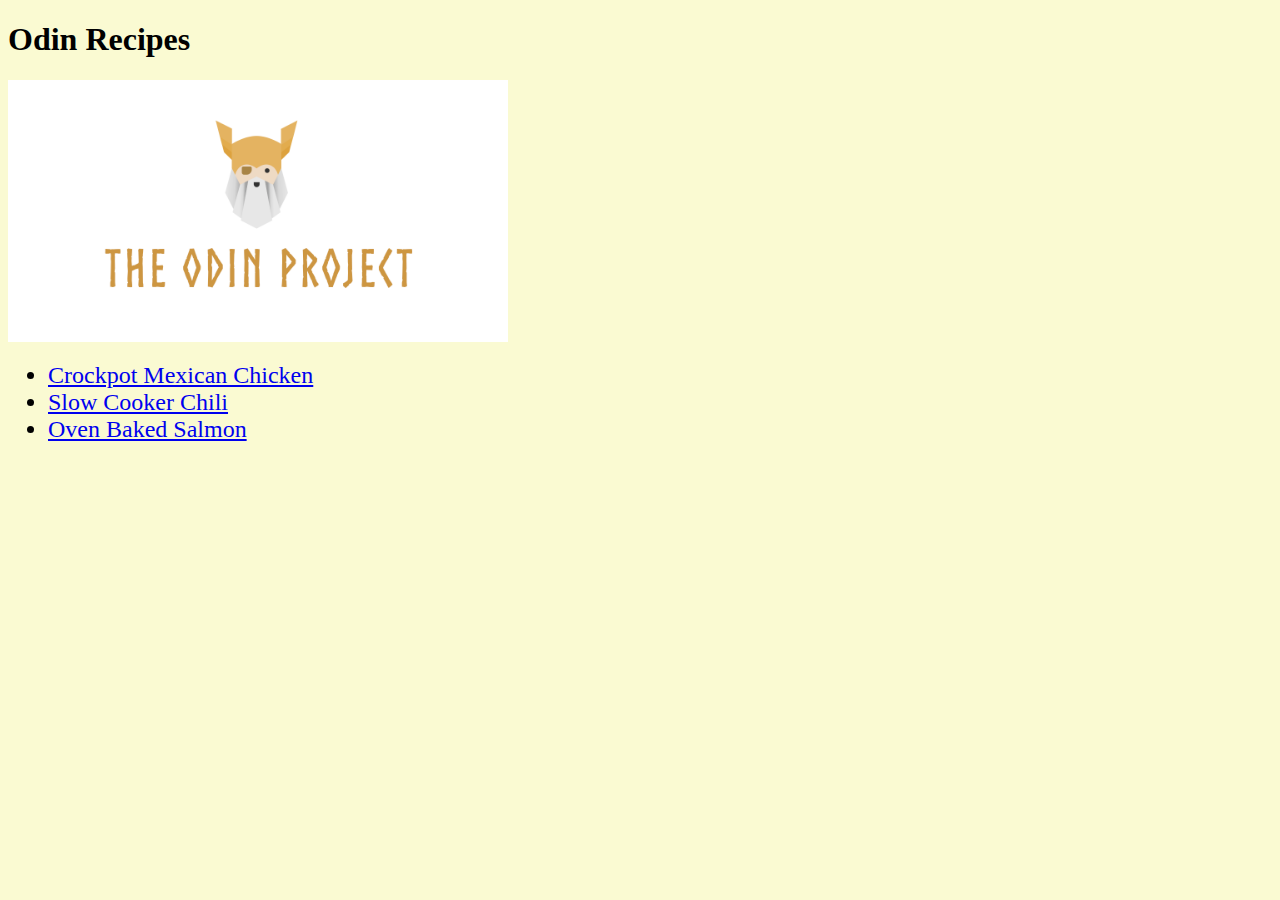
<file: index.html>
<!DOCTYPE html>
<html lang="en">
    <head>
        <meta charset="UTF-8">
        <title>Odin Recipes</title>
        <link rel="stylesheet" href="styles.css">
    </head>

    <body>
        <h1>Odin Recipes</h1>
        <img src="./img/odin.jpeg" alt="The Odin Project logo" id="home-image">
        <ul>
            <li class="home-list"><a href="./recipes/crockpot-mexican-chicken.html">Crockpot Mexican Chicken</a></li>
            <li class="home-list"><a href="./recipes/slow-cooker-chili.html">Slow Cooker Chili</a></li>
            <li class="home-list"><a href="./recipes/oven-baked-salmon.html">Oven Baked Salmon</a></li>
        </ul>
    </body>
</html>
</file>
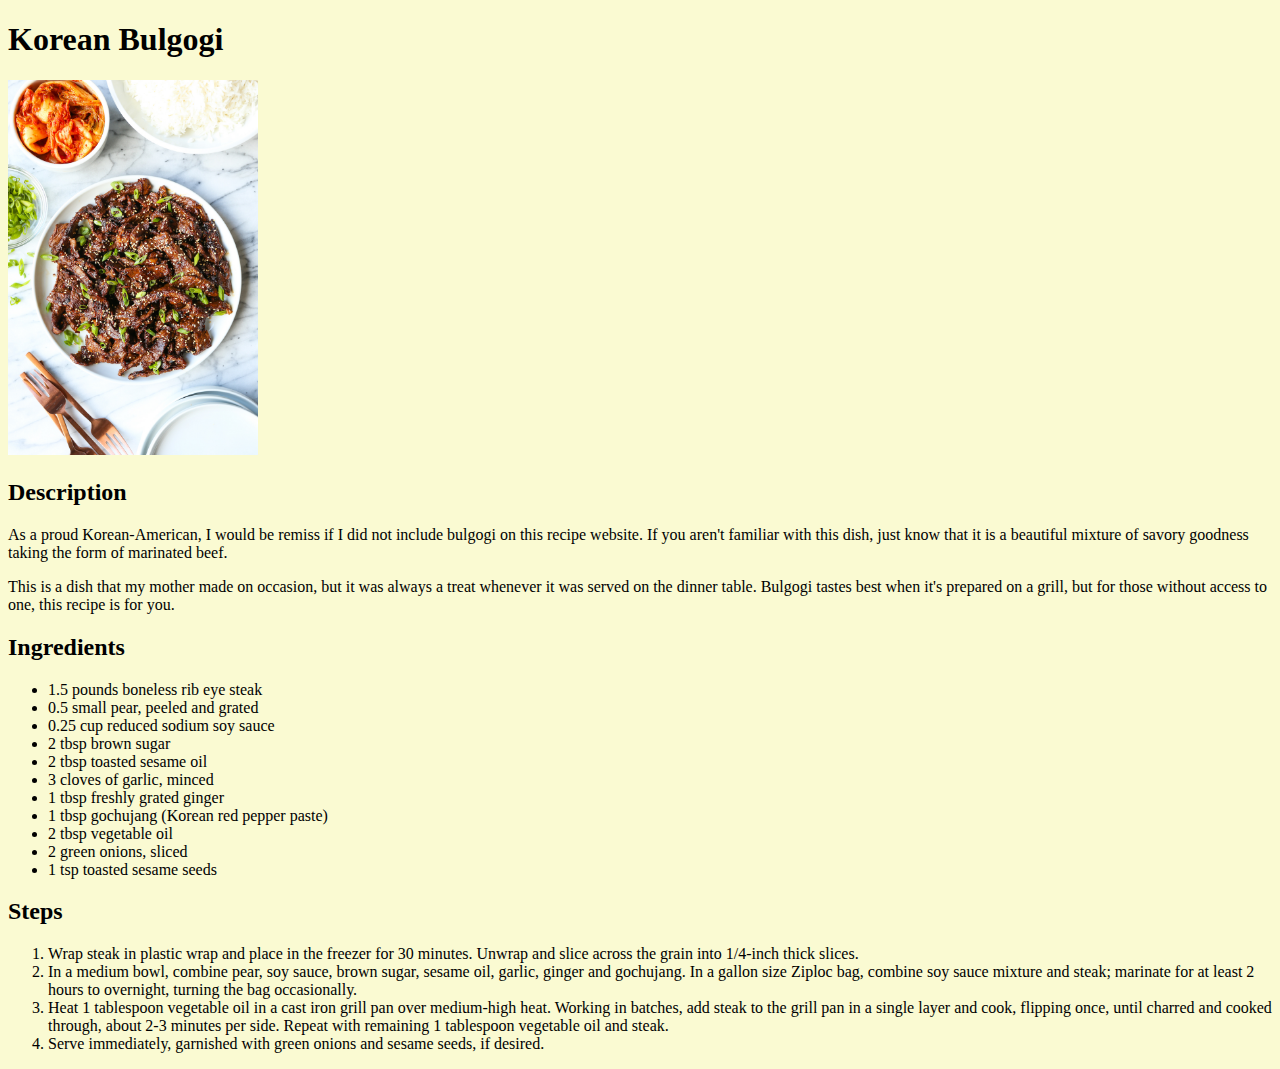
<file: recipes/bulgogi.html>
<!DOCTYPE html>

<html lang="en">
    <head>
        <meta charset="UTF-8">
        <title>Korean Bulgogi</title>
        <link rel="stylesheet" href="../styles.css">
    </head>
    <body>
        <h1 class="text">Korean Bulgogi</h1>
        <img src="../img/bulgogi.jpg" alt="Korean beef bulgogi">
        <h2 class="text">Description</h2>
        <p class="text">As a proud Korean-American, I would be remiss if I did not include bulgogi on this recipe website. If you aren't familiar with this dish, just know that it is a beautiful mixture of savory goodness taking the form of marinated beef.</p>
        <p class="text">This is a dish that my mother made on occasion, but it was always a treat whenever it was served on the dinner table. Bulgogi tastes best when it's prepared on a grill, but for those without access to one, this recipe is for you.</p>
        <h2 class="text">Ingredients</h2>
        <ul>
            <li class="text">1.5 pounds boneless rib eye steak</li>
            <li class="text">0.5 small pear, peeled and grated</li>
            <li class="text">0.25 cup reduced sodium soy sauce</li>
            <li class="text">2 tbsp brown sugar</li>
            <li class="text">2 tbsp toasted sesame oil</li>
            <li class="text">3 cloves of garlic, minced</li>
            <li class="text">1 tbsp freshly grated ginger</li>
            <li class="text">1 tbsp gochujang (Korean red pepper paste)</li>
            <li class="text">2 tbsp vegetable oil</li>
            <li class="text">2 green onions, sliced</li>
            <li class="text">1 tsp toasted sesame seeds</li>
        </ul>
        <h2 class="text">Steps</h2>
        <ol>
            <li class="text">Wrap steak in plastic wrap and place in the freezer for 30 minutes. Unwrap and slice across the grain into 1/4-inch thick slices.</li>
            <li class="text">In a medium bowl, combine pear, soy sauce, brown sugar, sesame oil, garlic, ginger and gochujang. In a gallon size Ziploc bag, combine soy sauce mixture and steak; marinate for at least 2 hours to overnight, turning the bag occasionally.</li>
            <li class="text">Heat 1 tablespoon vegetable oil in a cast iron grill pan over medium-high heat. Working in batches, add steak to the grill pan in a single layer and cook, flipping once, until charred and cooked through, about 2-3 minutes per side. Repeat with remaining 1 tablespoon vegetable oil and steak.</li>
            <li class="text">Serve immediately, garnished with green onions and sesame seeds, if desired.</li>
        </ol>
    </body>
</html>
</file>
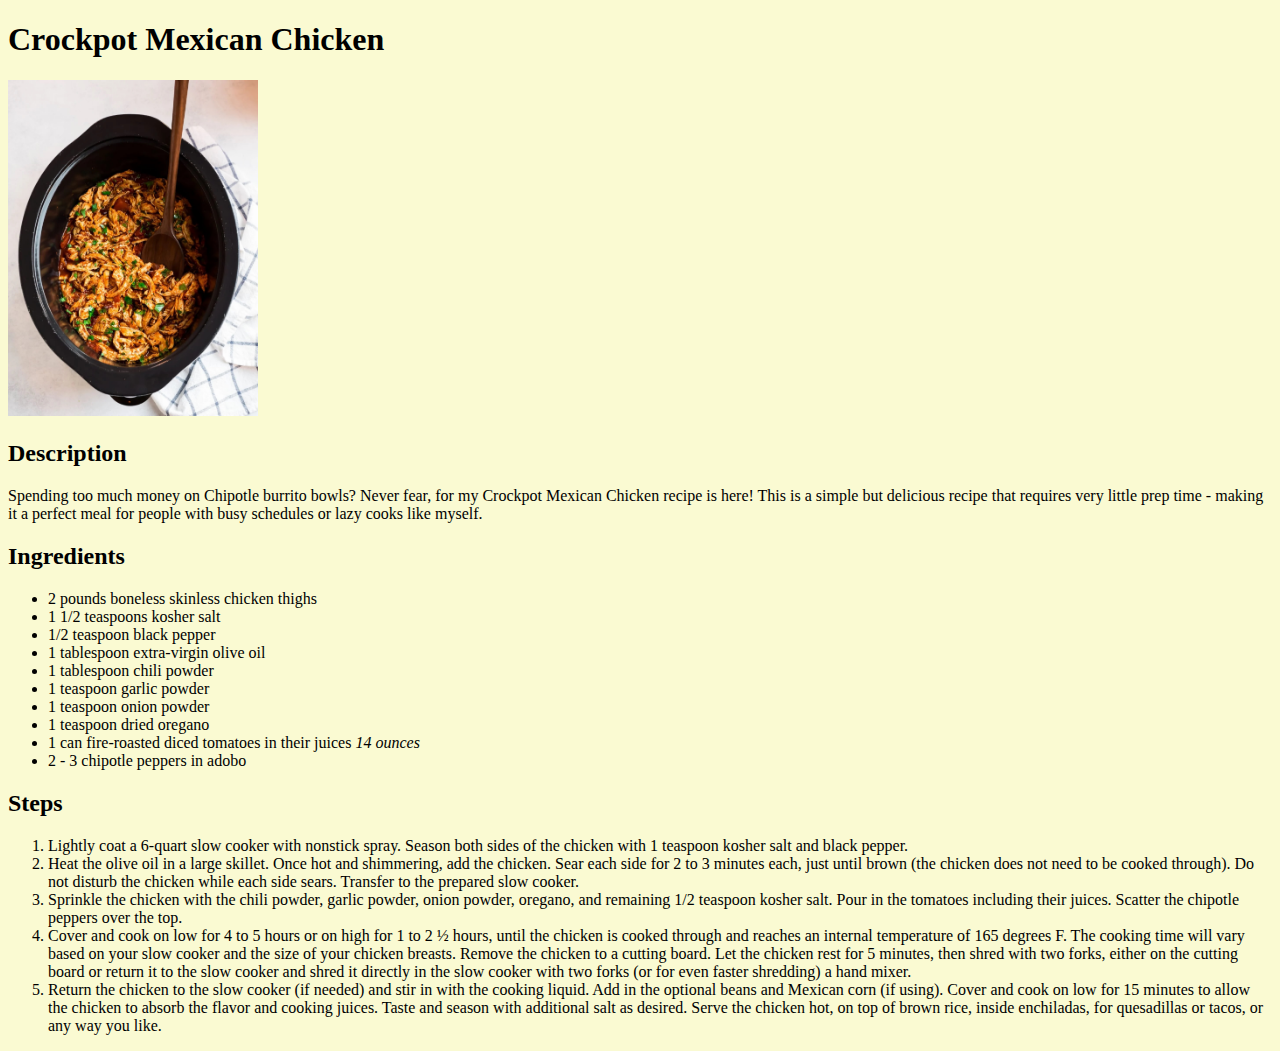
<file: recipes/crockpot-mexican-chicken.html>
<!DOCTYPE html>
<html lang="en">
    <head>
        <meta charset="UTF-8">
        <title>Crockpot Mexican Chicken</title>
        <link rel="stylesheet" href="../styles.css">
    </head>

    <body>
        <h1>Crockpot Mexican Chicken</h1>
        <img src="../img/crockpot-mexican-chicken.jpeg" alt="Crockpot Mexican Chicken">
        <h2>Description</h2>
        <p>Spending too much money on Chipotle burrito bowls? Never fear, for my Crockpot Mexican Chicken recipe is here! This is a simple but delicious recipe that requires very little prep time - making it a perfect meal for people with busy schedules or lazy cooks like myself. </p>
        <h2>Ingredients</h2>
        <ul>
            <li>2 pounds boneless skinless chicken thighs</li>
            <li>1 1/2 teaspoons kosher salt</li>
            <li>1/2 teaspoon black pepper</li>
            <li>1 tablespoon extra-virgin olive oil</li>
            <li>1 tablespoon chili powder</li>
            <li>1 teaspoon garlic powder</li>
            <li>1 teaspoon onion powder</li>
            <li>1 teaspoon dried oregano</li>
            <li>1 can fire-roasted diced tomatoes in their juices <em>14 ounces</em></li>
            <li>2 - 3 chipotle peppers in adobo</li>
        </ul>
        <h2>Steps</h2>
        <ol>
            <li>Lightly coat a 6-quart slow cooker with nonstick spray. Season both sides of the chicken with 1 teaspoon kosher salt and black pepper.</li>
            <li>Heat the olive oil in a large skillet. Once hot and shimmering, add the chicken. Sear each side for 2 to 3 minutes each, just until brown (the chicken does not need to be cooked through). Do not disturb the chicken while each side sears. Transfer to the prepared slow cooker.</li>
            <li>Sprinkle the chicken with the chili powder, garlic powder, onion powder, oregano, and remaining 1/2 teaspoon kosher salt. Pour in the tomatoes including their juices. Scatter the chipotle peppers over the top.</li>
            <li>Cover and cook on low for 4 to 5 hours or on high for 1 to 2 ½ hours, until the chicken is cooked through and reaches an internal temperature of 165 degrees F. The cooking time will vary based on your slow cooker and the size of your chicken breasts. Remove the chicken to a cutting board. Let the chicken rest for 5 minutes, then shred with two forks, either on the cutting board or return it to the slow cooker and shred it directly in the slow cooker with two forks (or for even faster shredding) a hand mixer.</li>
            <li>Return the chicken to the slow cooker (if needed) and stir in with the cooking liquid. Add in the optional beans and Mexican corn (if using). Cover and cook on low for 15 minutes to allow the chicken to absorb the flavor and cooking juices. Taste and season with additional salt as desired. Serve the chicken hot, on top of brown rice, inside enchiladas, for quesadillas or tacos, or any way you like.</li>
        </ol>
    </body>
</html>
</file>
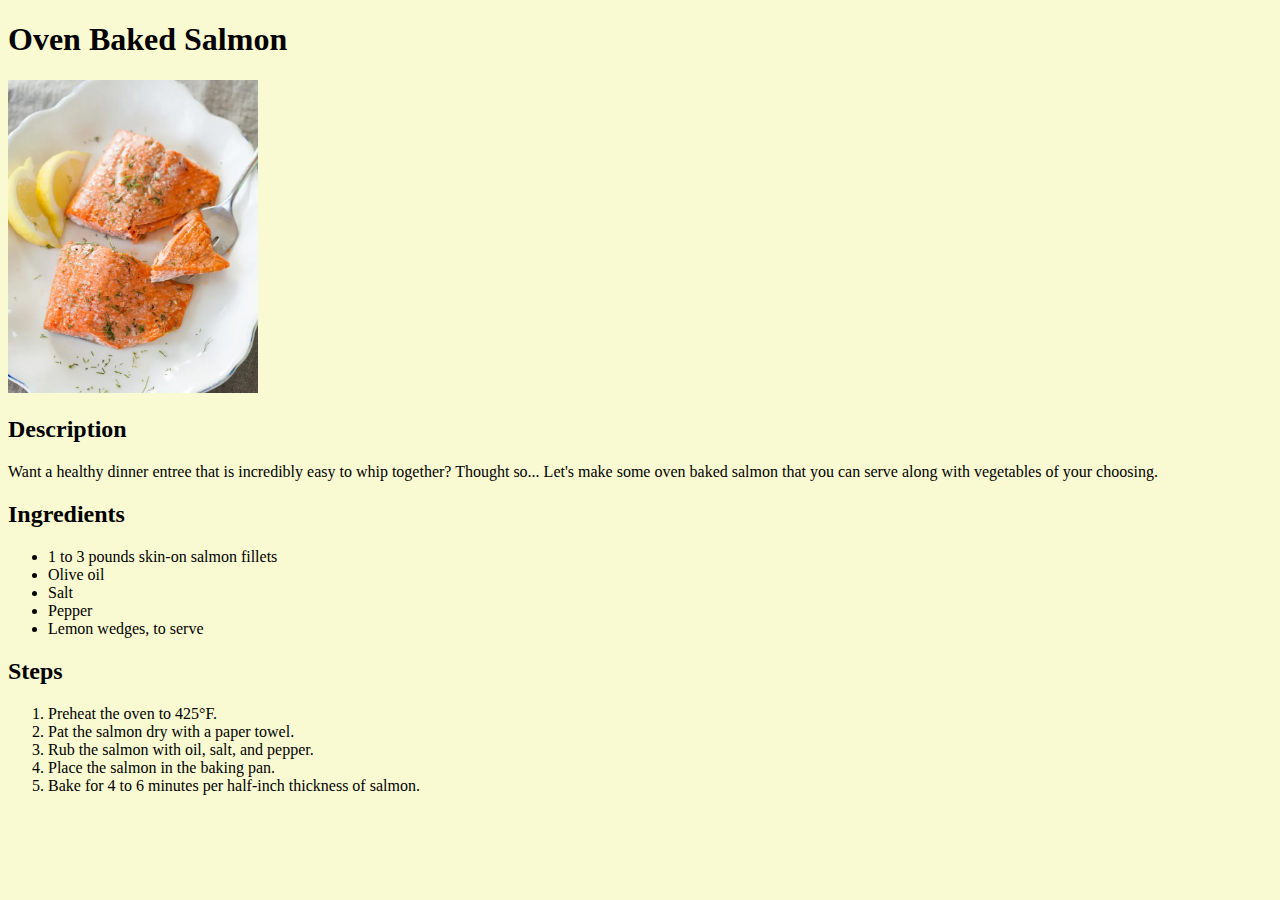
<file: recipes/oven-baked-salmon.html>
<!DOCTYPE html>
<html lang="en">
    <head>
        <meta charset="UTF-8">
        <title>Oven Baked Salmon</title>
        <link rel="stylesheet" href="../styles.css">
    </head>

    <body>
        <h1>Oven Baked Salmon</h1>
        <img src="../img/oven-baked-salmon.jpeg" alt="Oven Baked Salmon">
        <h2>Description</h2>
        <p>Want a healthy dinner entree that is incredibly easy to whip together? Thought so... Let's make some oven baked salmon that you can serve along with vegetables of your choosing.</p>
        <h2>Ingredients</h2>
        <ul>
            <li>1 to 3 pounds skin-on salmon fillets</li>
            <li>Olive oil</li>
            <li>Salt</li>
            <li>Pepper</li>
            <li>Lemon wedges, to serve</li>
        </ul>
        <h2>Steps</h2>
        <ol>
            <li>Preheat the oven to 425°F.</li>
            <li>Pat the salmon dry with a paper towel.</li>
            <li>Rub the salmon with oil, salt, and pepper.</li>
            <li>Place the salmon in the baking pan.</li>
            <li>Bake for 4 to 6 minutes per half-inch thickness of salmon.</li>
        </ol>
    </body>
</html>
</file>
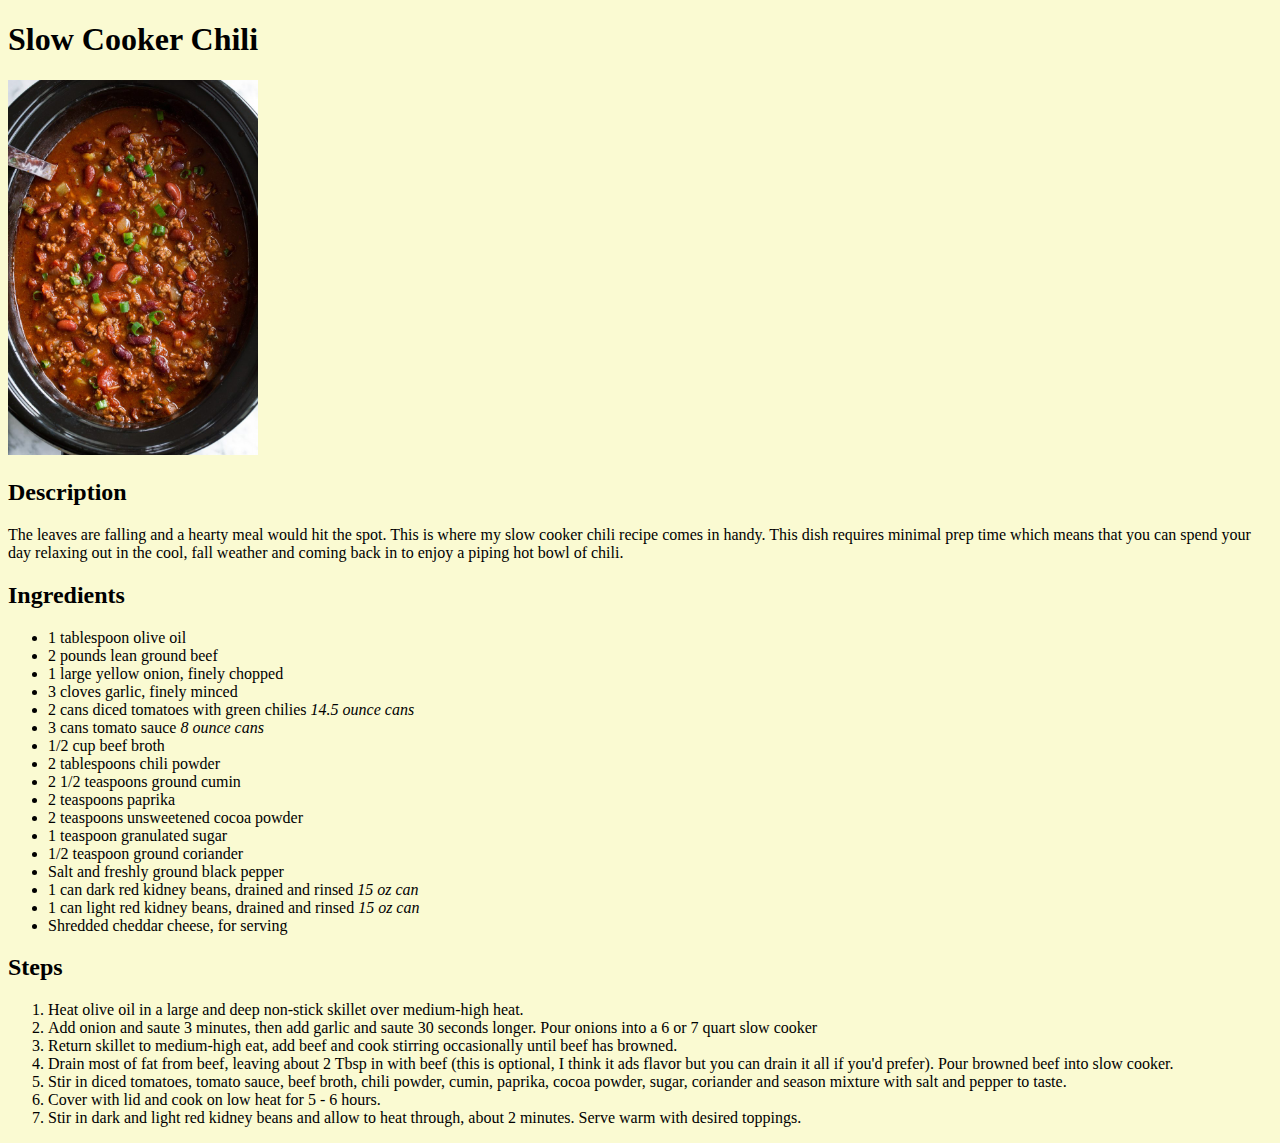
<file: recipes/slow-cooker-chili.html>
<!DOCTYPE html>
<html lang="en">
    <head>
        <meta charset="UTF-8">
        <title>Slow Cooker Chili</title>
        <link rel="stylesheet" href="../styles.css">
    </head>

    <body>
        <h1>Slow Cooker Chili</h1>
        <img src="../img/slow-cooker-chili.jpeg" alt="Slow Cooker Chili">
        <h2>Description</h2>
        <p>The leaves are falling and a hearty meal would hit the spot. This is where my slow cooker chili recipe comes in handy. This dish requires minimal prep time which means that you can spend your day relaxing out in the cool, fall weather and coming back in to enjoy a piping hot bowl of chili.</p>
        <h2>Ingredients</h2>
        <ul>
            <li>1 tablespoon olive oil</li>
            <li>2 pounds lean ground beef</li>
            <li>1 large yellow onion, finely chopped</li>
            <li>3 cloves garlic, finely minced</li>
            <li>2 cans diced tomatoes with green chilies <em>14.5 ounce cans</em></li>
            <li>3 cans tomato sauce <em>8 ounce cans</em></li>
            <li>1/2 cup beef broth</li>
            <li>2 tablespoons chili powder</li>
            <li>2 1/2 teaspoons ground cumin</li>
            <li>2 teaspoons paprika</li>
            <li>2 teaspoons unsweetened cocoa powder</li>
            <li>1 teaspoon granulated sugar</li>
            <li>1/2 teaspoon ground coriander</li>
            <li>Salt and freshly ground black pepper</li>
            <li>1 can dark red kidney beans, drained and rinsed <em>15 oz can</em></li>
            <li>1 can light red kidney beans, drained and rinsed <em>15 oz can</em></li>
            <li>Shredded cheddar cheese, for serving</li>
        </ul>
        <h2>Steps</h2>
        <ol>
            <li>Heat olive oil in a large and deep non-stick skillet over medium-high heat. </li>
            <li>Add onion and saute 3 minutes, then add garlic and saute 30 seconds longer. Pour onions into a 6 or 7 quart slow cooker</li>
            <li>Return skillet to medium-high eat, add beef and cook stirring occasionally until beef has browned.</li>
            <li>Drain most of fat from beef, leaving about 2 Tbsp in with beef (this is optional, I think it ads flavor but you can drain it all if you'd prefer). Pour browned beef into slow cooker.</li>
            <li>Stir in diced tomatoes, tomato sauce, beef broth, chili powder, cumin, paprika, cocoa powder, sugar, coriander and season mixture with salt and pepper to taste.</li>
            <li>Cover with lid and cook on low heat for 5 - 6 hours.</li>
            <li>Stir in dark and light red kidney beans and allow to heat through, about 2 minutes. Serve warm with desired toppings.</li>
        </ol>
    </body>
</html>
</file>
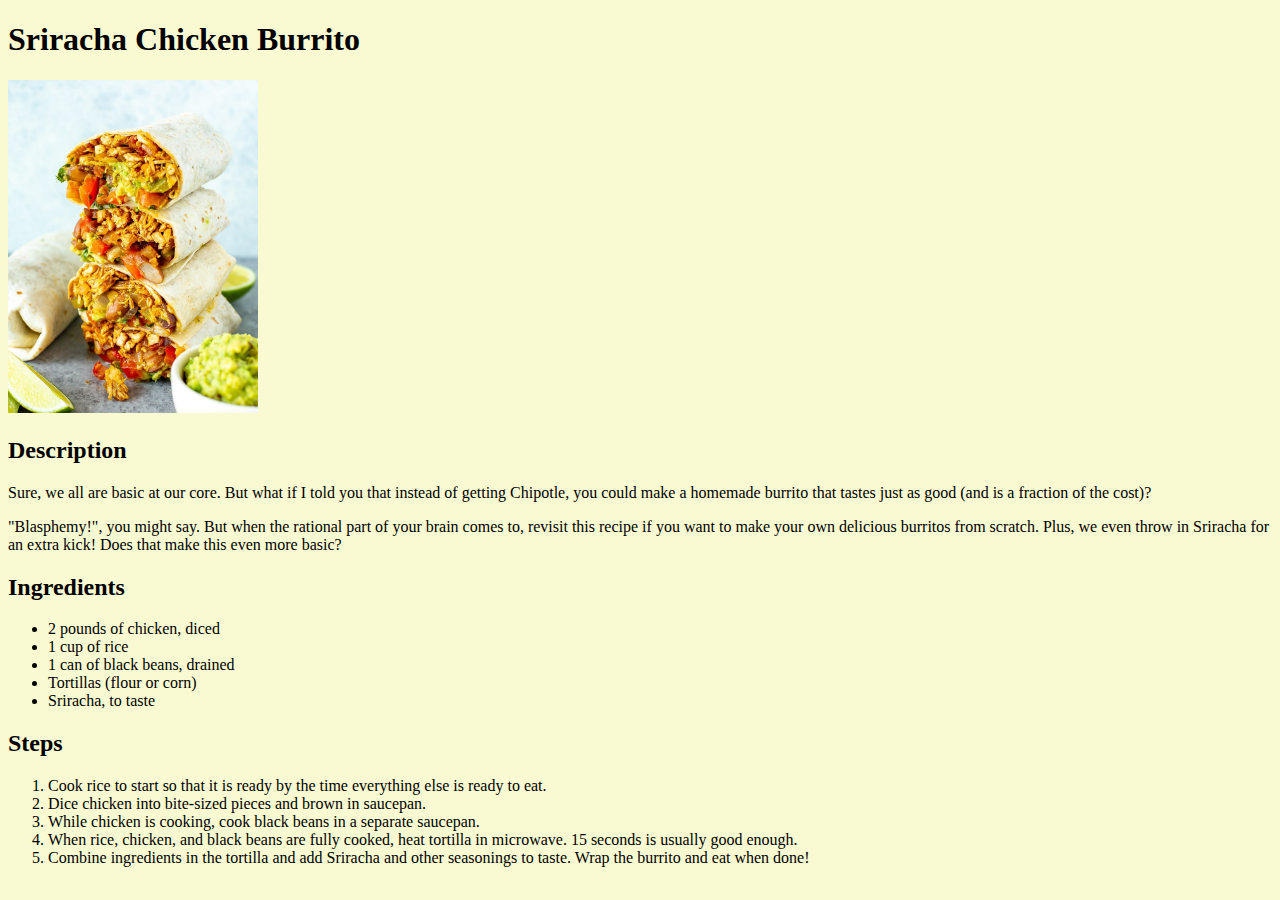
<file: recipes/sriracha-chicken-burrito.html>
<!DOCTYPE html>

<html lang="en">
    <head>
        <meta charset="UTF-8">
        <title>Sriracha Chicken Burrito</title>
        <link rel="stylesheet" href="../styles.css">
    </head>
    <body>
        <div class="body-container">
            <h1 class="text">Sriracha Chicken Burrito</h1>
            <img src="../img/chicken-burrito.jpg" alt="Stack of chicken burritos" class="recipe-imgs">
            <h2 class="text">Description</h2>
            <p class="text">Sure, we all are basic at our core. But what if I told you that instead of getting Chipotle, you could make a homemade burrito that tastes just as good (and is a fraction of the cost)?</p>
            <p class="text">"Blasphemy!", you might say. But when the rational part of your brain comes to, revisit this recipe if you want to make your own delicious burritos from scratch. Plus, we even throw in Sriracha for an extra kick! Does that make this even more basic?</p>
            <h2 class="text">Ingredients</h2>
            <ul>
                <li class="text">2 pounds of chicken, diced</li>
                <li class="text">1 cup of rice</li>
                <li class="text">1 can of black beans, drained</li>
                <li class="text">Tortillas (flour or corn)</li>
                <li class="text">Sriracha, to taste</li>
            </ul>
            <h2 class="text">Steps</h2>
            <ol>
                <li class="text">Cook rice to start so that it is ready by the time everything else is ready to eat.</li>
                <li class="text">Dice chicken into bite-sized pieces and brown in saucepan.</li>
                <li class="text">While chicken is cooking, cook black beans in a separate saucepan.</li>
                <li class="text">When rice, chicken, and black beans are fully cooked, heat tortilla in microwave. 15 seconds is usually good enough.</li>
                <li class="text">Combine ingredients in the tortilla and add Sriracha and other seasonings to taste. Wrap the burrito and eat when done!</li>
            </ol>
        </div>
    </body>
</html>
</file>
<file: styles.css>
body {
    font-family: "Tahoma","Times New Roman",sans-serif;
    color: black;
    background-color: lightgoldenrodyellow;
}

#home-image {
    height: auto;
    width:500px
}

.home-list {
    font-size: 24px;
}

img {
    height: auto;
    width:250px
}
</file>
